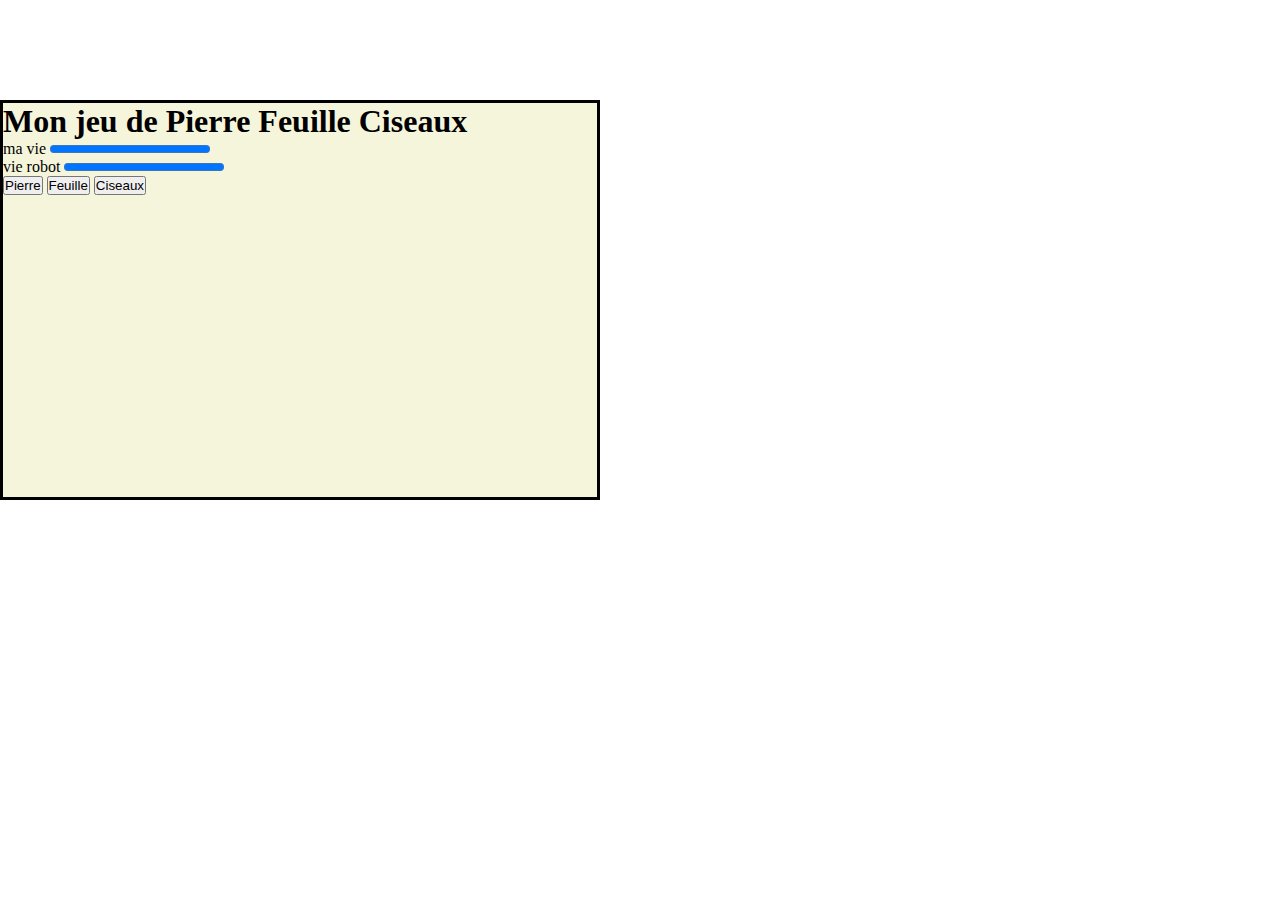
<file: index.html>
<!DOCTYPE html>
<html lang="en">
<head>
    <meta charset="UTF-8">
    <meta http-equiv="X-UA-Compatible" content="IE=edge">
    <meta name="viewport" content="width=device-width, initial-scale=1.0">
    <title>Document</title>
    <link rel="stylesheet" href="style.css">
    <!-- CSS only -->
<link href="https://cdn.jsdelivr.net/npm/bootstrap@5.2.2/dist/css/bootstrap.min.css" rel="stylesheet" integrity="sha384-Zenh87qX5JnK2Jl0vWa8Ck2rdkQ2Bzep5IDxbcnCeuOxjzrPF/et3URy9Bv1WTRi" crossorigin="anonymous">
</head>

<body class="d-flex align-items-center justify-content-center">

    <div class="front">
        <h1 class="text-center mt-4">Mon jeu de Pierre Feuille Ciseaux</h1>
    <section class="row d-flex justify-content-center mt-5">
        <div class="col-md-6 d-flex flex-column align-items-center">
            <label for="myLife">ma vie</label>
            <progress value="100" max="100" id="myLife"></progress>
        </div>
        
        <div class="col-md-6 d-flex flex-column align-items-center">
            <label for="hisLife">vie robot</label>
            <progress value="100" max="100" id="hisLife"></progress>
        </div>

</section>

<section class="d-flex justify-content-center mt-4">
    <div class="btn-group">
        <button class="btn btn-dark">Pierre</button> 
        <button class="btn btn-danger">Feuille</button>
        <button class="btn btn-info">Ciseaux</button>
    </div>
</section>
</div>




<!-- JavaScript Bundle with Popper -->
<script src="https://cdn.jsdelivr.net/npm/bootstrap@5.2.2/dist/js/bootstrap.bundle.min.js" integrity="sha384-OERcA2EqjJCMA+/3y+gxIOqMEjwtxJY7qPCqsdltbNJuaOe923+mo//f6V8Qbsw3" crossorigin="anonymous"></script>
    <script src="script.js"></script>
</body>
</html>
</file>
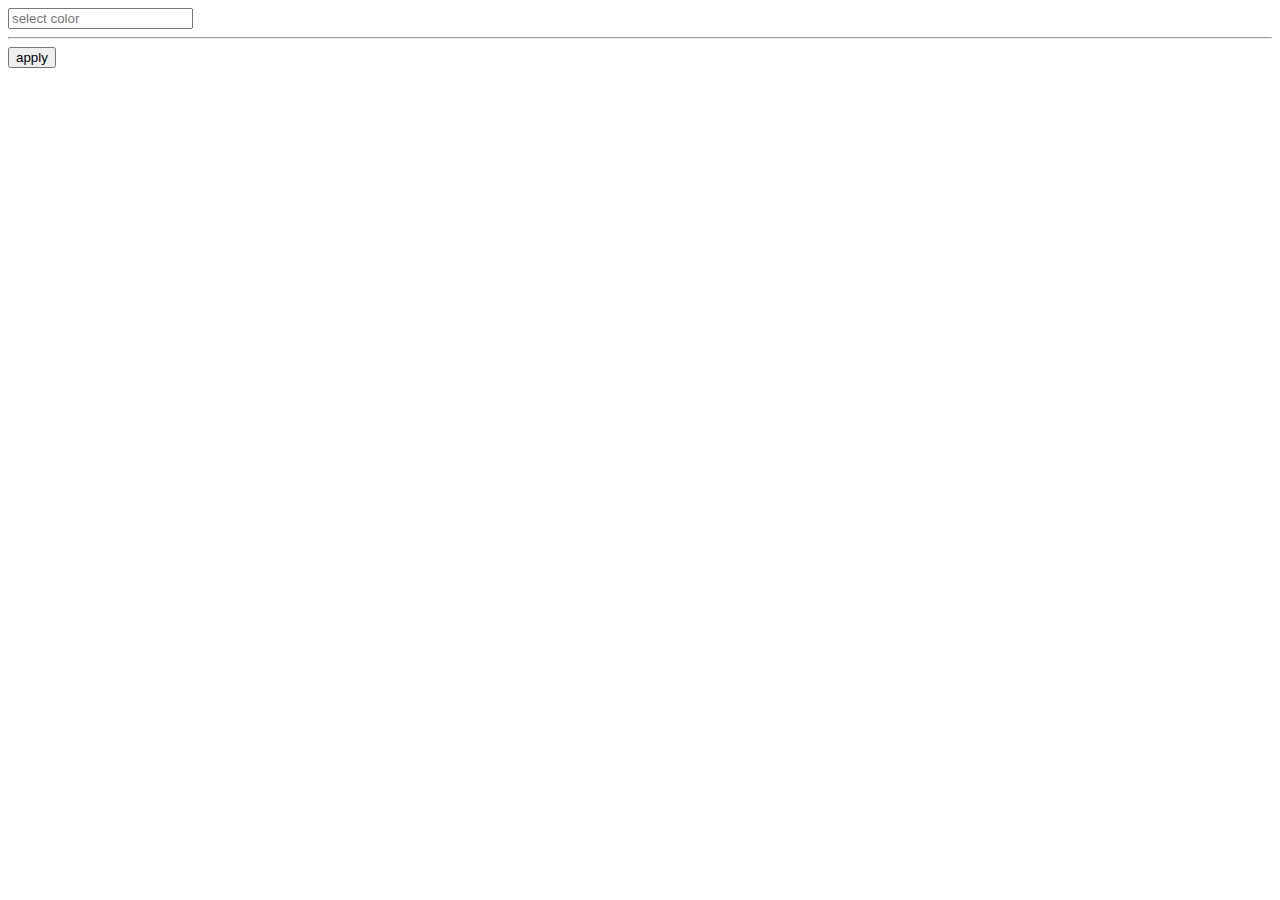
<file: fond.html>
<!DOCTYPE html>
<html lang="en">
<head>
    <meta charset="UTF-8">
    <meta http-equiv="X-UA-Compatible" content="IE=edge">
    <meta name="viewport" content="width=device-width, initial-scale=1.0">
    <title>Document</title>
</head>
<body>



<input type="text" placeholder="select color" id="champ">
<hr>
<div id="box"></div>
<button onclick ="changeColor()">apply</button>

<script>

var body = document.getElementsByTagName("body")[0];
function changeColor(){
    let champ = document.querySelector("#champ").value;
    body.style.backgroundColor = champ ;
    document.querySelector("#box").innerHTML = champ ;
    }

// .innerHTML permet de modifier ou ajouter du contenu textuel dans une balise HTML
// la value permet de recup l'element d'un champ de formulaire
// document.querySelector("#box").setAttribute("class", "toto");
// setAttribute permet de modifier ou ajouter la valeur d'un attribut d'une balise HTML
</script>
</file>
<file: style.css>
*{
    margin: 0;
    padding: 0;
    box-sizing: border-box;
}
.front{
    margin-top: 100px;
    background-color: beige;
    width: 600px;
    height: 400px;
    border: solid;
}
</file>
